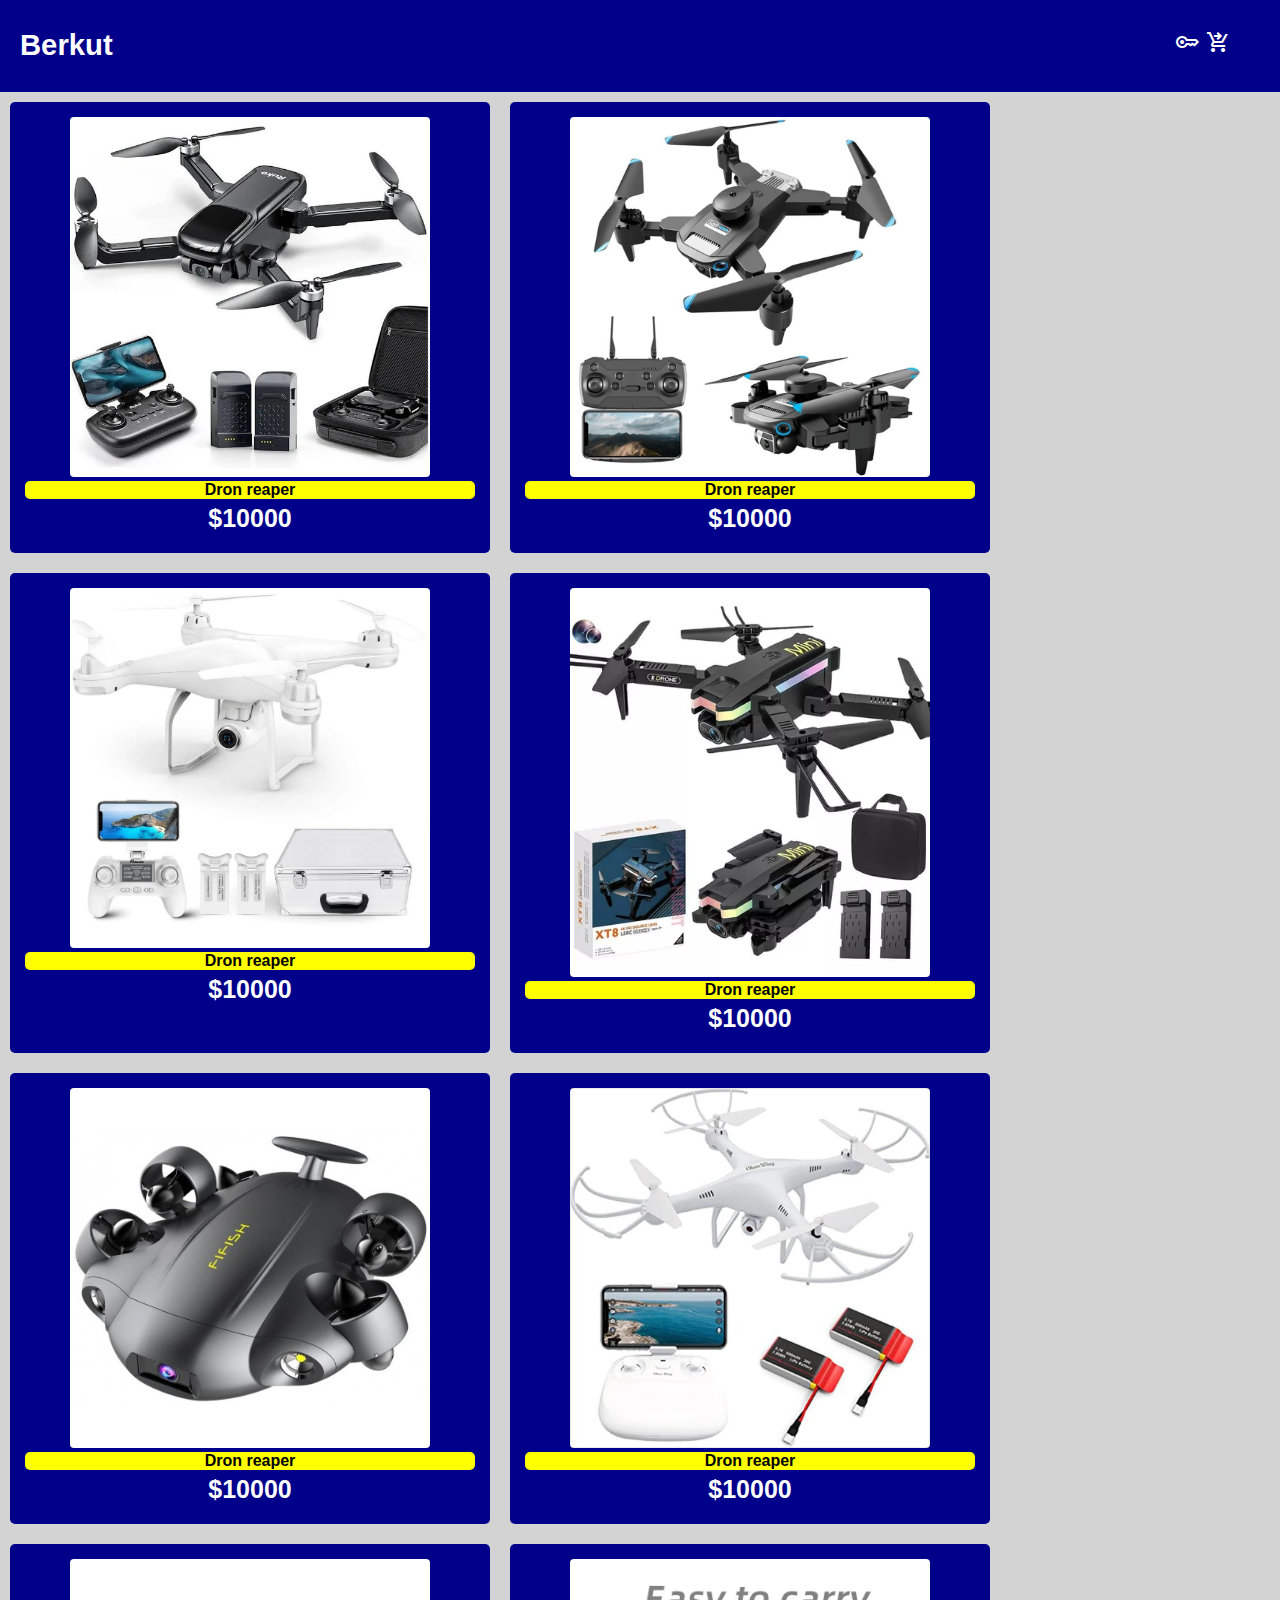
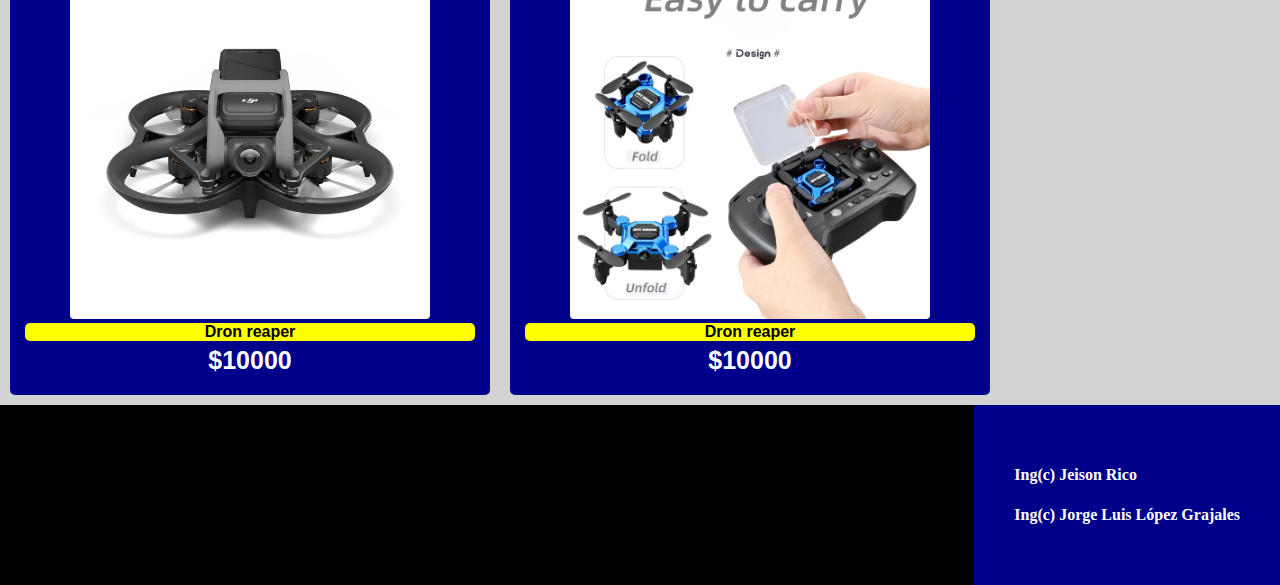
<file: index.html>
<!DOCTYPE html>
<html lang="en">
<head>
    <meta charset="UTF-8">
    <meta name="viewport" content="width=device-width, initial-scale=1.0">
    <title>Document</title>
    <link href="style.css" rel="stylesheet">
    <link rel="stylesheet" href="https://fonts.googleapis.com/css2?family=Material+Symbols+Outlined:opsz,wght,FILL,GRAD@20..48,100..700,0..1,-50..200" />
    <link rel="stylesheet" href="https://fonts.googleapis.com/css2?family=Material+Symbols+Outlined:opsz,wght,FILL,GRAD@20..48,100..700,0..1,-50..200" />
</head>
<body>
    <header>
      <a href="index.html">
        <h3 class="NombreEmpresa">Berkut</h3>
      </a> 
      <div class="botones">
        <a href="login.html">
          <span class="material-symbols-outlined">
            key
          </span>
        </a>
        <a href="#">
          <span class="material-symbols-outlined">
            shopping_cart_checkout
          </span>
        </a>
        
      </div>
    </header>
<nav>    
  <div class="tienda">
    <div class="producto">
      <a href="PaginaProducto1.html">
        <img src="RukoU11Pro.jpg" alt="z">
        <div class="nombre">Dron reaper</div>
        <div class="precio">$10000</div>
      </a>
    </div>

    <div class="producto">
      <a href="PaginaProducto2.html">
        <img src="/18589008-1200-auto.webp" alt="z">
        <div class="nombre">Dron reaper</div>
        <div class="precio">$10000</div>
      </a> 
    </div>
    <div class="producto">
      <a href="PaginaProducto3.html">
        <img src="/985334-1200-auto.jfif" alt="z">
        <div class="nombre">Dron reaper</div>
        <div class="precio">$10000</div>
      </a>
    </div>  
    <div class="producto">
      <a href="PaginaProducto4.html">
        <img src="/D_NQ_NP_822355-CBT54284886173_032023-O.webp" alt="z">
        <div class="nombre">Dron reaper</div>
        <div class="precio">$10000</div>
      </a>
    </div>
    
  
    <div class="producto">
      <a href="PaginaProducto5.html">
        <img src="/fifish-v6-expert-ep300-m100-carrete-electrónico-de-300-m-opss.jpg" alt="z">
        <div class="nombre">Dron reaper</div>
        <div class="precio">$10000</div>
      </a>
    </div>
    <div class="producto">
      <a href="PaginaProducto6.html">
        <img src="/14050152-1200-auto.webp" alt="z">
        <div class="nombre">Dron reaper</div>
        <div class="precio">$10000</div>
      </a>
    </div>
    <div class="producto">
      <a href="PaginaProducto7.html">
        <img src="/dji-avata-no-rc-1.png" alt="z">
        <div class="nombre">Dron reaper</div>
        <div class="precio">$10000</div>
      </a>
    </div>
    <div class="producto">
      <a href="PaginaProducto8.html">
        <img src="/Mini-Dron-4k-Profesional-plegable-cuadric-ptero-de-almacenamiento-con-c-mara-peque-a-UAV-fotograf.jpg_Q90.jpg_.webp" alt="z">
        <div class="nombre">Dron reaper</div>
        <div class="precio">$10000</div>
      </a>
    </div>
  </div>
</nav>
<footer>
  <h4>Ing(c) Jeison Rico</h4>
  <h4>Ing(c) Jorge Luis López Grajales</h4>
  </footer>
</body>
</html>
</file>
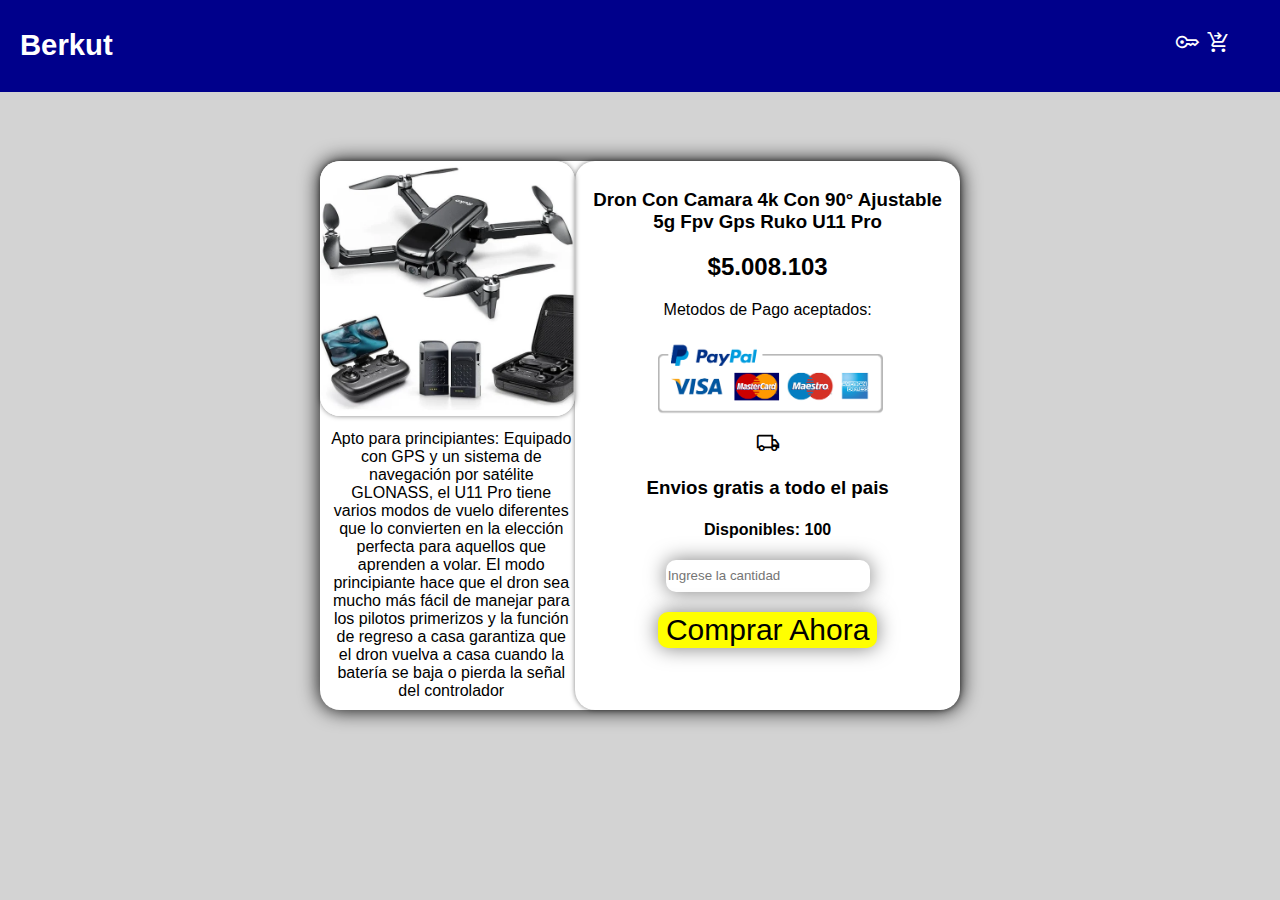
<file: PaginaProducto1.html>
<!DOCTYPE html>
<html lang="en">
<head>
  <meta charset="UTF-8">
  <meta name="viewport" content="width=device-width, initial-scale=1.0">
  <title>Document</title>
  <link rel="stylesheet" href="producto.css">
  <link rel="stylesheet" href="https://fonts.googleapis.com/css2?family=Material+Symbols+Outlined:opsz,wght,FILL,GRAD@20..48,100..700,0..1,-50..200" />
</head>
<body>
  <nav>
    <header>
      <a href="index.html">
        <h3 class="NombreEmpresa">Berkut</h3>
      </a> 
      <div class="botones">
        <a href="login.html">
          <span class="material-symbols-outlined">
            key
          </span>
        </a>
        <a href="#">
          <span class="material-symbols-outlined">
            shopping_cart_checkout
          </span>
        </a>
        
      </div>
    </header>

    <div class="mobile">
      <div class="informacionCompra">
          <div class="nombre">
            <h3>Dron Con Camara 4k Con 90° Ajustable 5g Fpv Gps Ruko U11 Pro</h3>
          </div>
          <div class="precio">
            <h2>$5.008.103</h2>
          </div>
          <div class="metodosPago">
            <p>Metodos de Pago aceptados:</p>
            <img src="Metodos-de-pago-incredible-peru-travel.png">
          </div>
          <div class="envio">
            <span class="material-symbols-outlined">local_shipping</span>
            <h3>Envios gratis a todo el pais</h3>
          </div>
          <div class="cantidad">
            <h4>Disponibles: 100</h4>
            <input type="text" placeholder="Ingrese la cantidad" required>
          </div>
          <div class="comprar">
            <button>Comprar Ahora</button>
          </div>
      </div>
      <div class="descripcionProducto">
        <h3>Descripción</h3>
        <p>Apto para principiantes: Equipado con GPS y un sistema de navegación por satélite GLONASS, el U11 Pro tiene varios modos de vuelo diferentes que lo convierten en la elección perfecta para aquellos que aprenden a volar. El modo principiante hace que el dron sea mucho más fácil de manejar para los pilotos primerizos y la función de regreso a casa garantiza que el dron vuelva a casa cuando la batería se baja o pierda la señal del controlador</p>
      </div>
    </div>

    <div class="escritorio">
      <div class="producto">
        <div class="descripcion">
          <div class="imagen">
              <img src="RukoU11Pro.jpg" alt="Dron">
          </div>
          <div class="descripcionProducto">
            Apto para principiantes: Equipado con GPS y un sistema de navegación por satélite GLONASS, el U11 Pro tiene varios modos de vuelo diferentes que lo convierten en la elección perfecta para aquellos que aprenden a volar. El modo principiante hace que el dron sea mucho más fácil de manejar para los pilotos primerizos y la función de regreso a casa garantiza que el dron vuelva a casa cuando la batería se baja o pierda la señal del controlador
          </div>
      </div>
      <div class="informacionCompra">
          <div class="nombre">
            <h3>Dron Con Camara 4k Con 90° Ajustable 5g Fpv Gps Ruko U11 Pro</h3>
          </div>
          <div class="precio">
            <h2>$5.008.103</h2>
          </div>
          <div class="metodosPago">
            <p>Metodos de Pago aceptados:</p>
            <img src="Metodos-de-pago-incredible-peru-travel.png">
          </div>
          <div class="envio">
            <span class="material-symbols-outlined">local_shipping</span>
            <h3>Envios gratis a todo el pais</h3>
          </div>
          <div class="cantidad">
            <h4>Disponibles: 100</h4>
            <input type="text" placeholder="Ingrese la cantidad" required>
          </div>
          <div class="comprar">
            <button>Comprar Ahora</button>
          </div>
        </div>
      </div>
    </div>
  </nav>
</body>
</html>
</file>
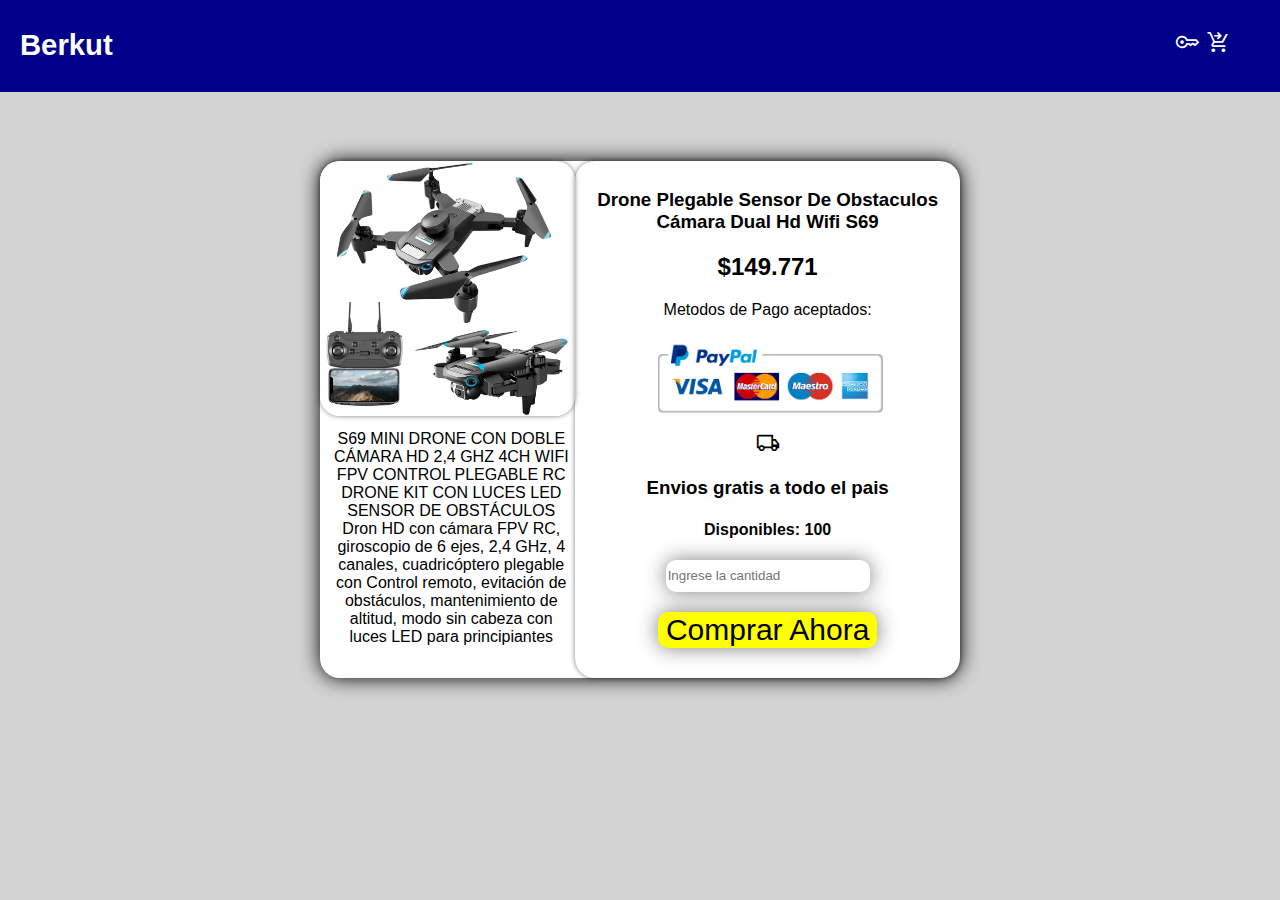
<file: PaginaProducto2.html>
<!DOCTYPE html>
<html lang="en">
<head>
  <meta charset="UTF-8">
  <meta name="viewport" content="width=device-width, initial-scale=1.0">
  <title>Document</title>
  <link rel="stylesheet" href="producto.css">
  <link rel="stylesheet" href="https://fonts.googleapis.com/css2?family=Material+Symbols+Outlined:opsz,wght,FILL,GRAD@20..48,100..700,0..1,-50..200" />
</head>
<body>
  <nav>
    <header>
      <a href="index.html">
        <h3 class="NombreEmpresa">Berkut</h3>
      </a> 
      <div class="botones">
        <a href="login.html">
          <span class="material-symbols-outlined">
            key
          </span>
        </a>
        <a href="#">
          <span class="material-symbols-outlined">
            shopping_cart_checkout
          </span>
        </a>
        
      </div>
    </header>

    <div class="mobile">
      <div class="informacionCompra">
          <div class="nombre">
            <h3>Drone Plegable Sensor De Obstaculos Cámara Dual Hd Wifi S69</h3>
          </div>
          <div class="precio">
            <h2>$149.771</h2>
          </div>
          <div class="metodosPago">
            <p>Metodos de Pago aceptados:</p>
            <img src="Metodos-de-pago-incredible-peru-travel.png">
          </div>
          <div class="envio">
            <span class="material-symbols-outlined">local_shipping</span>
            <h3>Envios gratis a todo el pais</h3>
          </div>
          <div class="cantidad">
            <h4>Disponibles: 100</h4>
            <input type="text" placeholder="Ingrese la cantidad" required>
          </div>
          <div class="comprar">
            <button>Comprar Ahora</button>
          </div>
      </div>
      <div class="descripcionProducto">
        <h3>Descripción</h3>
        <p>S69 MINI DRONE CON DOBLE CÁMARA HD 2,4 GHZ 4CH WIFI FPV CONTROL PLEGABLE RC DRONE KIT CON LUCES LED SENSOR DE OBSTÁCULOS

            Dron HD con cámara FPV RC, giroscopio de 6 ejes, 2,4 GHz, 4 canales, cuadricóptero plegable con Control remoto, evitación de obstáculos, mantenimiento de altitud, modo sin cabeza con luces LED para principiantes</p>
      </div>
    </div>

    <div class="escritorio">
      <div class="producto">
        <div class="descripcion">
          <div class="imagen">
              <img src="/18589008-1200-auto.webp" alt="Dron">
          </div>
          <div class="descripcionProducto">
            S69 MINI DRONE CON DOBLE CÁMARA HD 2,4 GHZ 4CH WIFI FPV CONTROL PLEGABLE RC DRONE KIT CON LUCES LED SENSOR DE OBSTÁCULOS

            Dron HD con cámara FPV RC, giroscopio de 6 ejes, 2,4 GHz, 4 canales, cuadricóptero plegable con Control remoto, evitación de obstáculos, mantenimiento de altitud, modo sin cabeza con luces LED para principiantes
          </div>
      </div>
      <div class="informacionCompra">
          <div class="nombre">
            <h3>Drone Plegable Sensor De Obstaculos Cámara Dual Hd Wifi S69</h3>
          </div>
          <div class="precio">
            <h2>$149.771</h2>
          </div>
          <div class="metodosPago">
            <p>Metodos de Pago aceptados:</p>
            <img src="Metodos-de-pago-incredible-peru-travel.png">
          </div>
          <div class="envio">
            <span class="material-symbols-outlined">local_shipping</span>
            <h3>Envios gratis a todo el pais</h3>
          </div>
          <div class="cantidad">
            <h4>Disponibles: 100</h4>
            <input type="text" placeholder="Ingrese la cantidad" required>
          </div>
          <div class="comprar">
            <button>Comprar Ahora</button>
          </div>
        </div>
      </div>
    </div>
  </nav>
</body>
</html>
</file>
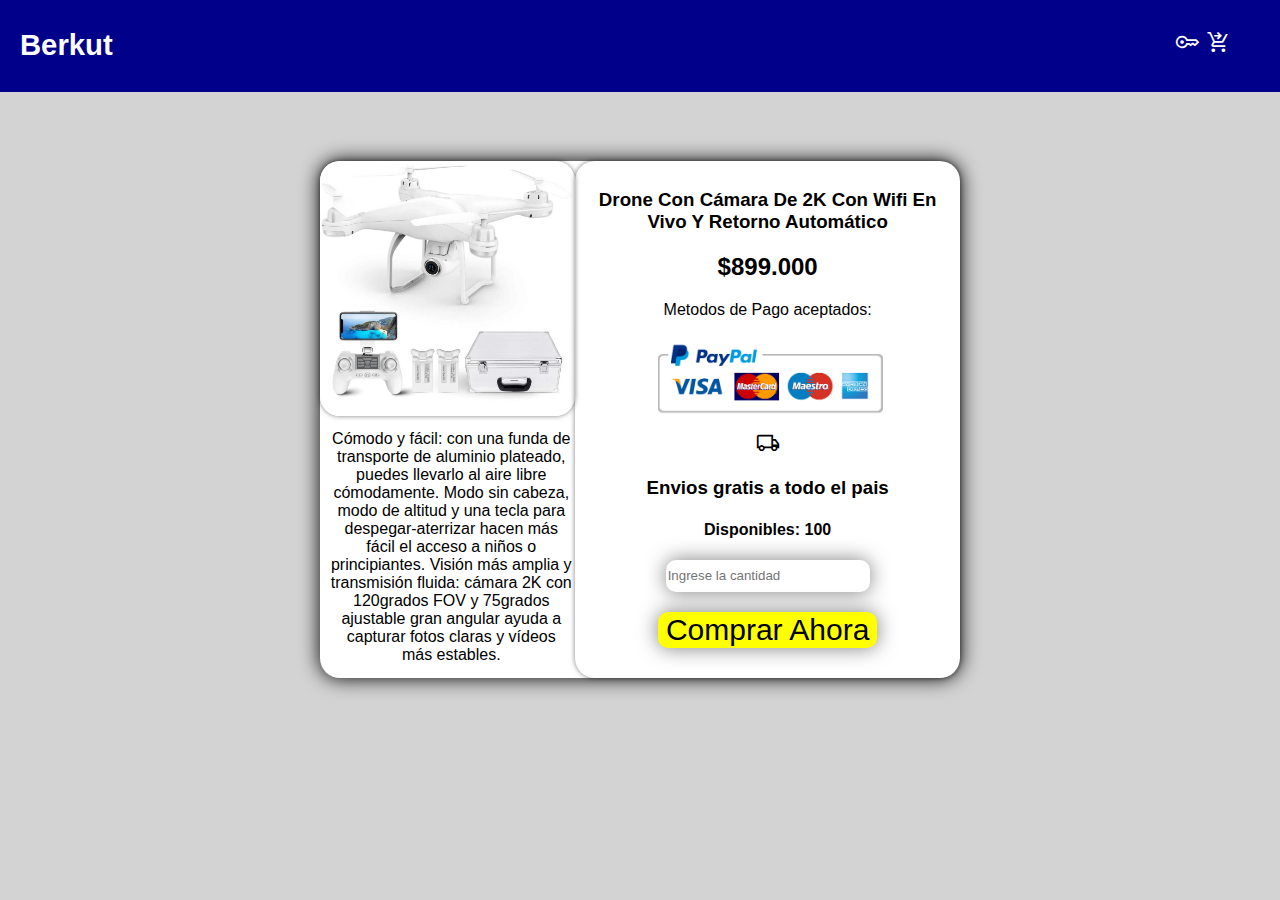
<file: PaginaProducto3.html>
<!DOCTYPE html>
<html lang="en">
<head>
  <meta charset="UTF-8">
  <meta name="viewport" content="width=device-width, initial-scale=1.0">
  <title>Document</title>
  <link rel="stylesheet" href="producto.css">
  <link rel="stylesheet" href="https://fonts.googleapis.com/css2?family=Material+Symbols+Outlined:opsz,wght,FILL,GRAD@20..48,100..700,0..1,-50..200" />
</head>
<body>
  <nav>
    <header>
      <a href="index.html">
        <h3 class="NombreEmpresa">Berkut</h3>
      </a> 
      <div class="botones">
        <a href="login.html">
          <span class="material-symbols-outlined">
            key
          </span>
        </a>
        <a href="#">
          <span class="material-symbols-outlined">
            shopping_cart_checkout
          </span>
        </a>
        
      </div>
    </header>

    <div class="mobile">
      <div class="informacionCompra">
          <div class="nombre">
            <h3>Drone Con Cámara De 2K Con Wifi En Vivo Y Retorno Automático</h3>
          </div>
          <div class="precio">
            <h2>$899.000</h2>
          </div>
          <div class="metodosPago">
            <p>Metodos de Pago aceptados:</p>
            <img src="Metodos-de-pago-incredible-peru-travel.png">
          </div>
          <div class="envio">
            <span class="material-symbols-outlined">local_shipping</span>
            <h3>Envios gratis a todo el pais</h3>
          </div>
          <div class="cantidad">
            <h4>Disponibles: 100</h4>
            <input type="text" placeholder="Ingrese la cantidad" required>
          </div>
          <div class="comprar">
            <button>Comprar Ahora</button>
          </div>
      </div>
      <div class="descripcionProducto">
        <h3>Descripción</h3>
        <p>Cómodo y fácil: con una funda de transporte de aluminio plateado, puedes llevarlo al aire libre cómodamente. Modo sin cabeza, modo de altitud y una tecla para despegar-aterrizar hacen más fácil el acceso a niños o principiantes. Visión más amplia y transmisión fluida: cámara 2K con 120grados FOV y 75grados ajustable gran angular ayuda a capturar fotos claras y vídeos más estables.</p>
      </div>
    </div>

    <div class="escritorio">
      <div class="producto">
        <div class="descripcion">
          <div class="imagen">
              <img src="/985334-1200-auto.jfif" alt="Dron">
          </div>
          <div class="descripcionProducto">
            Cómodo y fácil: con una funda de transporte de aluminio plateado, puedes llevarlo al aire libre cómodamente. Modo sin cabeza, modo de altitud y una tecla para despegar-aterrizar hacen más fácil el acceso a niños o principiantes. Visión más amplia y transmisión fluida: cámara 2K con 120grados FOV y 75grados ajustable gran angular ayuda a capturar fotos claras y vídeos más estables.
          </div>
      </div>
      <div class="informacionCompra">
          <div class="nombre">
            <h3>Drone Con Cámara De 2K Con Wifi En Vivo Y Retorno Automático</h3>
          </div>
          <div class="precio">
            <h2>$899.000</h2>
          </div>
          <div class="metodosPago">
            <p>Metodos de Pago aceptados:</p>
            <img src="Metodos-de-pago-incredible-peru-travel.png">
          </div>
          <div class="envio">
            <span class="material-symbols-outlined">local_shipping</span>
            <h3>Envios gratis a todo el pais</h3>
          </div>
          <div class="cantidad">
            <h4>Disponibles: 100</h4>
            <input type="text" placeholder="Ingrese la cantidad" required>
          </div>
          <div class="comprar">
            <button>Comprar Ahora</button>
          </div>
        </div>
      </div>
    </div>
  </nav>
</body>
</html>
</file>
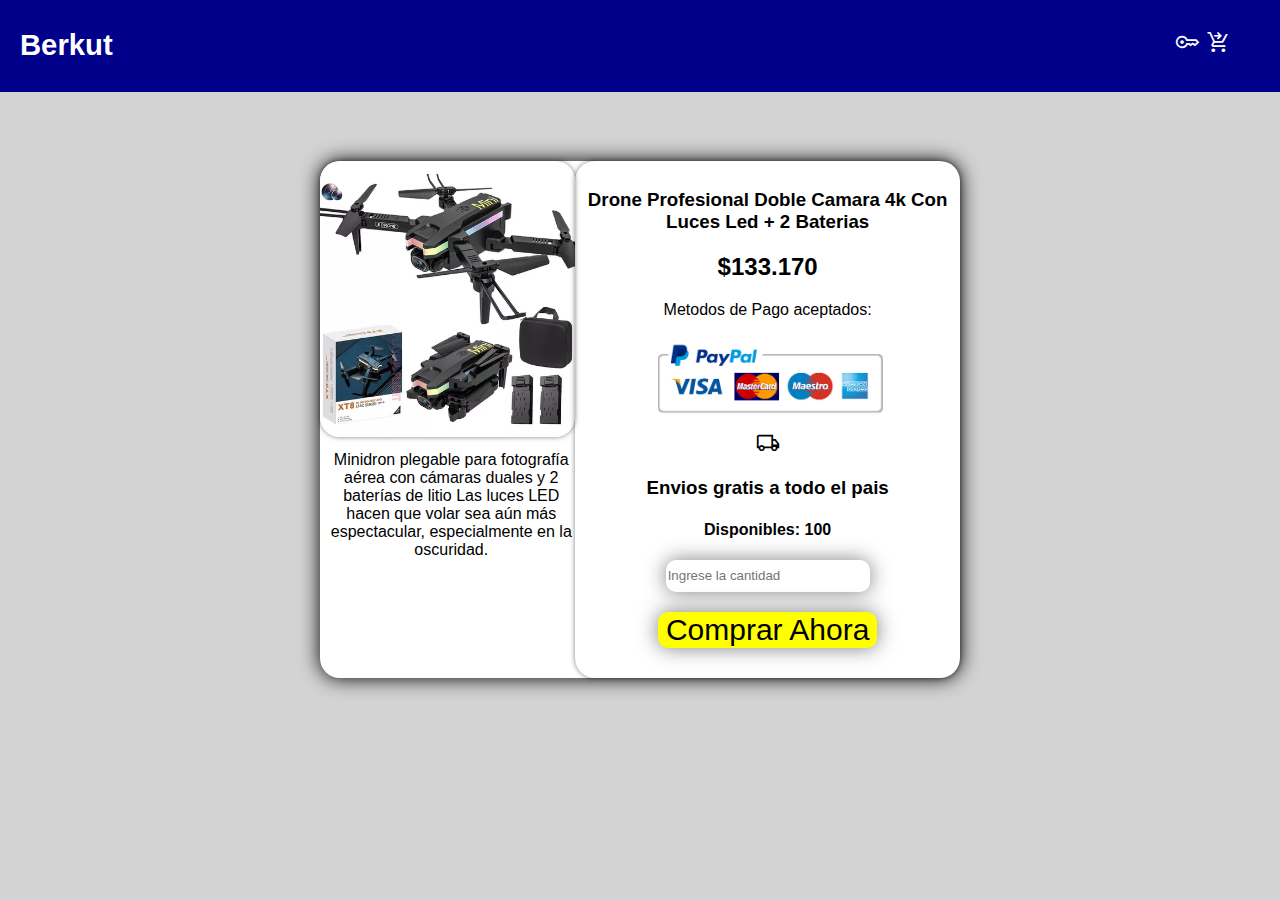
<file: PaginaProducto4.html>
<!DOCTYPE html>
<html lang="en">
<head>
  <meta charset="UTF-8">
  <meta name="viewport" content="width=device-width, initial-scale=1.0">
  <title>Document</title>
  <link rel="stylesheet" href="producto.css">
  <link rel="stylesheet" href="https://fonts.googleapis.com/css2?family=Material+Symbols+Outlined:opsz,wght,FILL,GRAD@20..48,100..700,0..1,-50..200" />
</head>
<body>
  <nav>
    <header>
      <a href="index.html">
        <h3 class="NombreEmpresa">Berkut</h3>
      </a> 
      <div class="botones">
        <a href="login.html">
          <span class="material-symbols-outlined">
            key
          </span>
        </a>
        <a href="#">
          <span class="material-symbols-outlined">
            shopping_cart_checkout
          </span>
        </a>
        
      </div>
    </header>

    <div class="mobile">
      <div class="informacionCompra">
          <div class="nombre">
            <h3>Drone Profesional Doble Camara 4k Con Luces Led + 2 Baterias</h3>
          </div>
          <div class="precio">
            <h2>$133.170</h2>
          </div>
          <div class="metodosPago">
            <p>Metodos de Pago aceptados:</p>
            <img src="Metodos-de-pago-incredible-peru-travel.png">
          </div>
          <div class="envio">
            <span class="material-symbols-outlined">local_shipping</span>
            <h3>Envios gratis a todo el pais</h3>
          </div>
          <div class="cantidad">
            <h4>Disponibles: 100</h4>
            <input type="text" placeholder="Ingrese la cantidad" required>
          </div>
          <div class="comprar">
            <button>Comprar Ahora</button>
          </div>
      </div>
      <div class="descripcionProducto">
        <h3>Descripción</h3>
        <p>Minidron plegable para fotografía aérea con cámaras duales y 2 baterías de litio
            Las luces LED hacen que volar sea aún más espectacular, especialmente en la oscuridad.</p>
      </div>
    </div>

    <div class="escritorio">
      <div class="producto">
        <div class="descripcion">
          <div class="imagen">
              <img src="/D_NQ_NP_822355-CBT54284886173_032023-O.webp" alt="Dron">
          </div>
          <div class="descripcionProducto">
            Minidron plegable para fotografía aérea con cámaras duales y 2 baterías de litio
            Las luces LED hacen que volar sea aún más espectacular, especialmente en la oscuridad.
          </div>
      </div>
      <div class="informacionCompra">
          <div class="nombre">
            <h3>Drone Profesional Doble Camara 4k Con Luces Led + 2 Baterias</h3>
          </div>
          <div class="precio">
            <h2>$133.170</h2>
          </div>
          <div class="metodosPago">
            <p>Metodos de Pago aceptados:</p>
            <img src="Metodos-de-pago-incredible-peru-travel.png">
          </div>
          <div class="envio">
            <span class="material-symbols-outlined">local_shipping</span>
            <h3>Envios gratis a todo el pais</h3>
          </div>
          <div class="cantidad">
            <h4>Disponibles: 100</h4>
            <input type="text" placeholder="Ingrese la cantidad" required>
          </div>
          <div class="comprar">
            <button>Comprar Ahora</button>
          </div>
        </div>
      </div>
    </div>
  </nav>
</body>
</html>
</file>
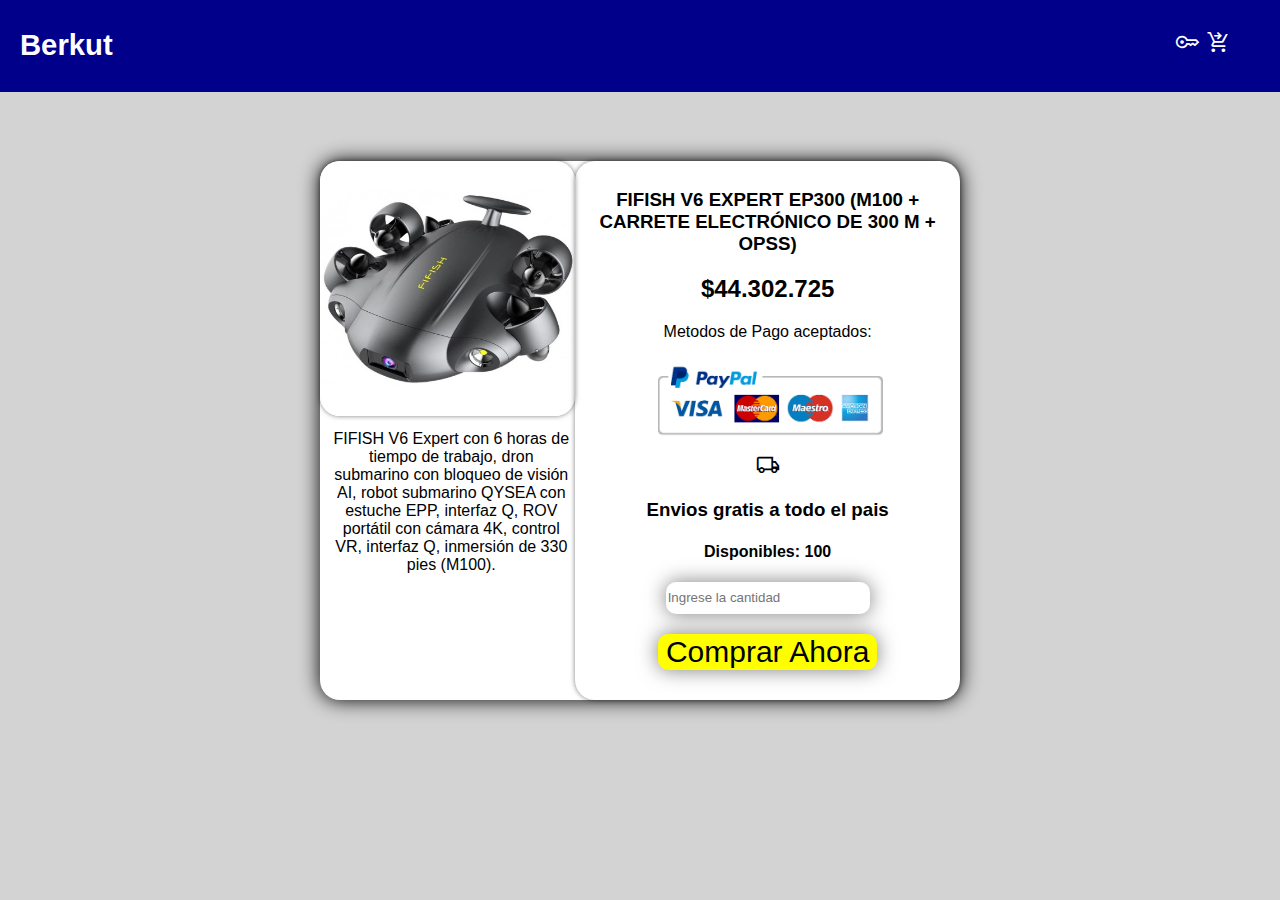
<file: PaginaProducto5.html>
<!DOCTYPE html>
<html lang="en">
<head>
  <meta charset="UTF-8">
  <meta name="viewport" content="width=device-width, initial-scale=1.0">
  <title>Document</title>
  <link rel="stylesheet" href="producto.css">
  <link rel="stylesheet" href="https://fonts.googleapis.com/css2?family=Material+Symbols+Outlined:opsz,wght,FILL,GRAD@20..48,100..700,0..1,-50..200" />
</head>
<body>
  <nav>
    <header>
      <a href="index.html">
        <h3 class="NombreEmpresa">Berkut</h3>
      </a> 
      <div class="botones">
        <a href="login.html">
          <span class="material-symbols-outlined">
            key
          </span>
        </a>
        <a href="#">
          <span class="material-symbols-outlined">
            shopping_cart_checkout
          </span>
        </a>
        
      </div>
    </header>

    <div class="mobile">
      <div class="informacionCompra">
          <div class="nombre">
            <h3>FIFISH V6 EXPERT EP300 (M100 + CARRETE ELECTRÓNICO DE 300 M + OPSS)</h3>
          </div>
          <div class="precio">
            <h2>$44.302.725</h2>
          </div>
          <div class="metodosPago">
            <p>Metodos de Pago aceptados:</p>
            <img src="Metodos-de-pago-incredible-peru-travel.png">
          </div>
          <div class="envio">
            <span class="material-symbols-outlined">local_shipping</span>
            <h3>Envios gratis a todo el pais</h3>
          </div>
          <div class="cantidad">
            <h4>Disponibles: 100</h4>
            <input type="text" placeholder="Ingrese la cantidad" required>
          </div>
          <div class="comprar">
            <button>Comprar Ahora</button>
          </div>
      </div>
      <div class="descripcionProducto">
        <h3>Descripción</h3>
        <p>FIFISH V6 Expert con 6 horas de tiempo de trabajo, dron submarino con bloqueo de visión AI, robot submarino QYSEA con estuche EPP, interfaz Q, ROV portátil con cámara 4K, control VR, interfaz Q, inmersión de 330 pies (M100).</p>
      </div>
    </div>

    <div class="escritorio">
      <div class="producto">
        <div class="descripcion">
          <div class="imagen">
              <img src="/fifish-v6-expert-ep300-m100-carrete-electrónico-de-300-m-opss.jpg" alt="Dron">
          </div>
          <div class="descripcionProducto">
            FIFISH V6 Expert con 6 horas de tiempo de trabajo, dron submarino con bloqueo de visión AI, robot submarino QYSEA con estuche EPP, interfaz Q, ROV portátil con cámara 4K, control VR, interfaz Q, inmersión de 330 pies (M100).
          </div>
      </div>
      <div class="informacionCompra">
          <div class="nombre">
            <h3>FIFISH V6 EXPERT EP300 (M100 + CARRETE ELECTRÓNICO DE 300 M + OPSS)</h3>
          </div>
          <div class="precio">
            <h2>$44.302.725</h2>
          </div>
          <div class="metodosPago">
            <p>Metodos de Pago aceptados:</p>
            <img src="Metodos-de-pago-incredible-peru-travel.png">
          </div>
          <div class="envio">
            <span class="material-symbols-outlined">local_shipping</span>
            <h3>Envios gratis a todo el pais</h3>
          </div>
          <div class="cantidad">
            <h4>Disponibles: 100</h4>
            <input type="text" placeholder="Ingrese la cantidad" required>
          </div>
          <div class="comprar">
            <button>Comprar Ahora</button>
          </div>
        </div>
      </div>
    </div>
  </nav>
</body>
</html>
</file>
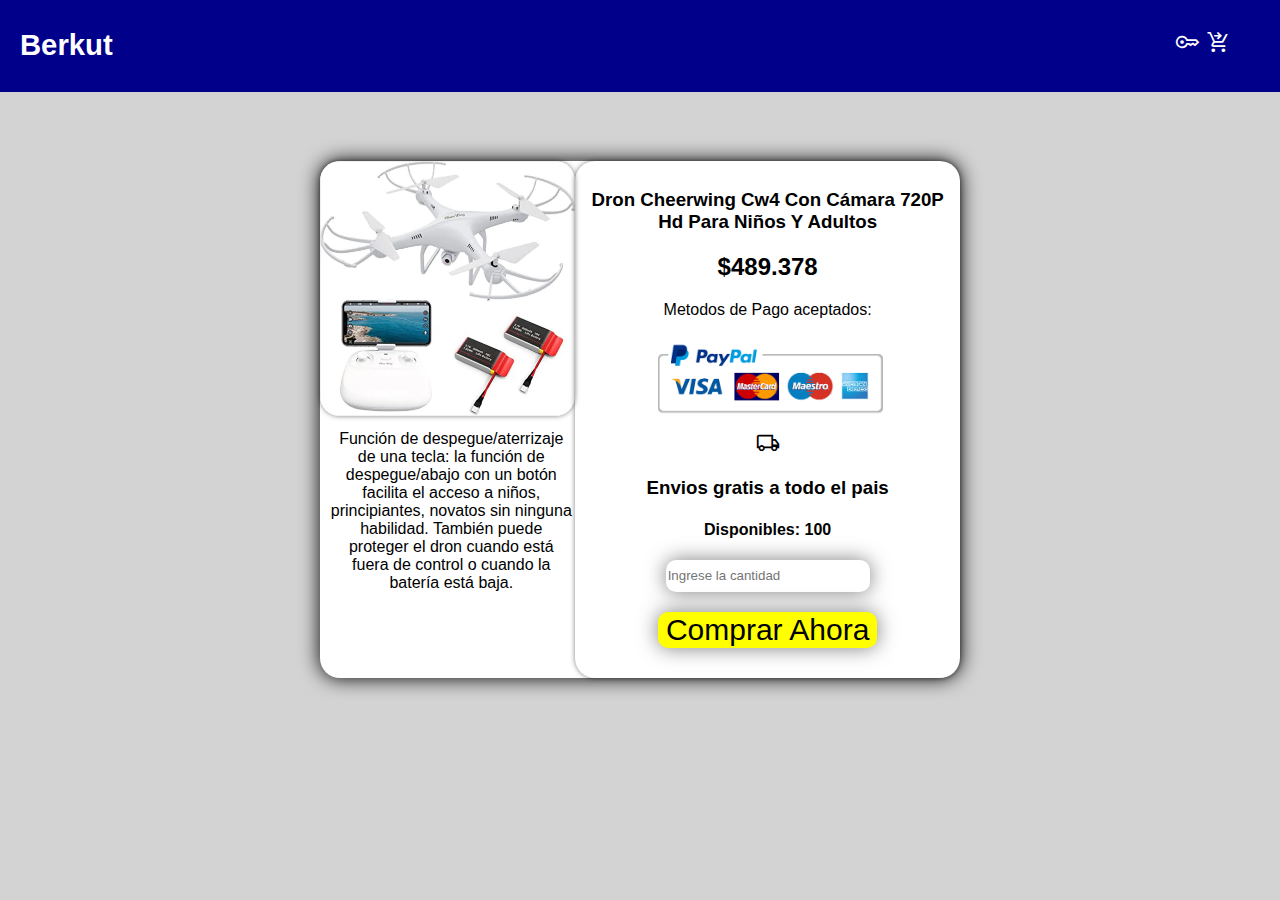
<file: PaginaProducto6.html>
<!DOCTYPE html>
<html lang="en">
<head>
  <meta charset="UTF-8">
  <meta name="viewport" content="width=device-width, initial-scale=1.0">
  <title>Document</title>
  <link rel="stylesheet" href="producto.css">
  <link rel="stylesheet" href="https://fonts.googleapis.com/css2?family=Material+Symbols+Outlined:opsz,wght,FILL,GRAD@20..48,100..700,0..1,-50..200" />
</head>
<body>
  <nav>
    <header>
      <a href="index.html">
        <h3 class="NombreEmpresa">Berkut</h3>
      </a> 
      <div class="botones">
        <a href="login.html">
          <span class="material-symbols-outlined">
            key
          </span>
        </a>
        <a href="#">
          <span class="material-symbols-outlined">
            shopping_cart_checkout
          </span>
        </a>
        
      </div>
    </header>

    <div class="mobile">
      <div class="informacionCompra">
          <div class="nombre">
            <h3>Dron Cheerwing Cw4 Con Cámara 720P Hd Para Niños Y Adultos</h3>
          </div>
          <div class="precio">
            <h2>$489.378</h2>
          </div>
          <div class="metodosPago">
            <p>Metodos de Pago aceptados:</p>
            <img src="Metodos-de-pago-incredible-peru-travel.png">
          </div>
          <div class="envio">
            <span class="material-symbols-outlined">local_shipping</span>
            <h3>Envios gratis a todo el pais</h3>
          </div>
          <div class="cantidad">
            <h4>Disponibles: 100</h4>
            <input type="text" placeholder="Ingrese la cantidad" required>
          </div>
          <div class="comprar">
            <button>Comprar Ahora</button>
          </div>
      </div>
      <div class="descripcionProducto">
        <h3>Descripción</h3>
        <p>Función de despegue/aterrizaje de una tecla: la función de despegue/abajo con un botón facilita el acceso a niños, principiantes, novatos sin ninguna habilidad. También puede proteger el dron cuando está fuera de control o cuando la batería está baja.</p>
      </div>
    </div>

    <div class="escritorio">
      <div class="producto">
        <div class="descripcion">
          <div class="imagen">
              <img src="/14050152-1200-auto.webp" alt="Dron">
          </div>
          <div class="descripcionProducto">
            Función de despegue/aterrizaje de una tecla: la función de despegue/abajo con un botón facilita el acceso a niños, principiantes, novatos sin ninguna habilidad. También puede proteger el dron cuando está fuera de control o cuando la batería está baja.
          </div>
      </div>
      <div class="informacionCompra">
          <div class="nombre">
            <h3>Dron Cheerwing Cw4 Con Cámara 720P Hd Para Niños Y Adultos</h3>
          </div>
          <div class="precio">
            <h2>$489.378</h2>
          </div>
          <div class="metodosPago">
            <p>Metodos de Pago aceptados:</p>
            <img src="Metodos-de-pago-incredible-peru-travel.png">
          </div>
          <div class="envio">
            <span class="material-symbols-outlined">local_shipping</span>
            <h3>Envios gratis a todo el pais</h3>
          </div>
          <div class="cantidad">
            <h4>Disponibles: 100</h4>
            <input type="text" placeholder="Ingrese la cantidad" required>
          </div>
          <div class="comprar">
            <button>Comprar Ahora</button>
          </div>
        </div>
      </div>
    </div>
  </nav>
</body>
</html>
</file>
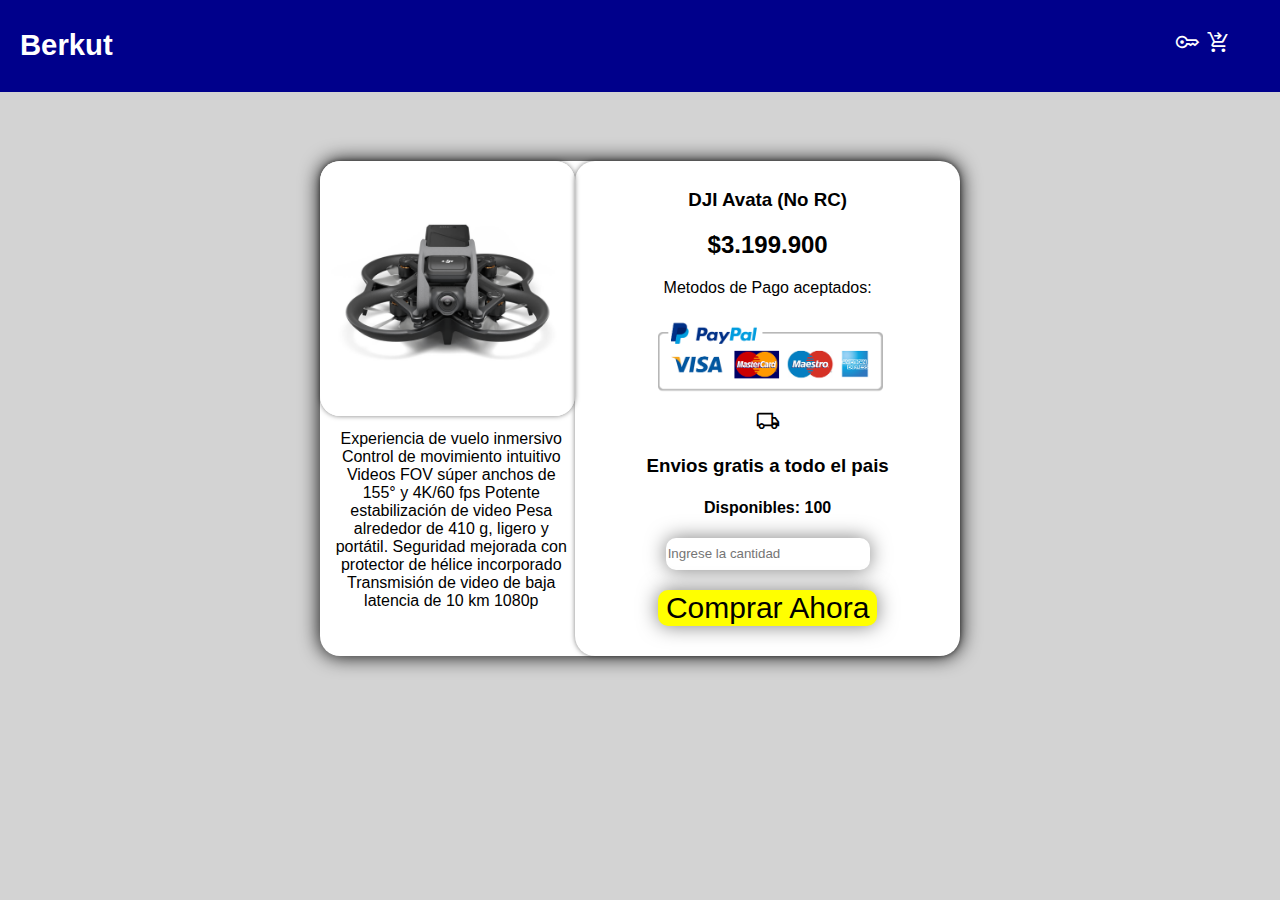
<file: PaginaProducto7.html>
<!DOCTYPE html>
<html lang="en">
<head>
  <meta charset="UTF-8">
  <meta name="viewport" content="width=device-width, initial-scale=1.0">
  <title>Document</title>
  <link rel="stylesheet" href="producto.css">
  <link rel="stylesheet" href="https://fonts.googleapis.com/css2?family=Material+Symbols+Outlined:opsz,wght,FILL,GRAD@20..48,100..700,0..1,-50..200" />
</head>
<body>
  <nav>
    <header>
      <a href="index.html">
        <h3 class="NombreEmpresa">Berkut</h3>
      </a> 
      <div class="botones">
        <a href="login.html">
          <span class="material-symbols-outlined">
            key
          </span>
        </a>
        <a href="#">
          <span class="material-symbols-outlined">
            shopping_cart_checkout
          </span>
        </a>
        
      </div>
    </header>

    <div class="mobile">
      <div class="informacionCompra">
          <div class="nombre">
            <h3>DJI Avata (No RC)</h3>
          </div>
          <div class="precio">
            <h2>$3.199.900</h2>
          </div>
          <div class="metodosPago">
            <p>Metodos de Pago aceptados:</p>
            <img src="Metodos-de-pago-incredible-peru-travel.png">
          </div>
          <div class="envio">
            <span class="material-symbols-outlined">local_shipping</span>
            <h3>Envios gratis a todo el pais</h3>
          </div>
          <div class="cantidad">
            <h4>Disponibles: 100</h4>
            <input type="text" placeholder="Ingrese la cantidad" required>
          </div>
          <div class="comprar">
            <button>Comprar Ahora</button>
          </div>
      </div>
      <div class="descripcionProducto">
        <h3>Descripción</h3>
        <p>Experiencia de vuelo inmersivo
            Control de movimiento intuitivo
            Videos FOV súper anchos de 155° y 4K/60 fps
            Potente estabilización de video
            Pesa alrededor de 410 g, ligero y portátil.
            Seguridad mejorada con protector de hélice incorporado
            Transmisión de video de baja latencia de 10 km 1080p</p>
      </div>
    </div>

    <div class="escritorio">
      <div class="producto">
        <div class="descripcion">
          <div class="imagen">
              <img src="/dji-avata-no-rc-1.png" alt="Dron">
          </div>
          <div class="descripcionProducto">
            Experiencia de vuelo inmersivo
            Control de movimiento intuitivo
            Videos FOV súper anchos de 155° y 4K/60 fps
            Potente estabilización de video
            Pesa alrededor de 410 g, ligero y portátil.
            Seguridad mejorada con protector de hélice incorporado
            Transmisión de video de baja latencia de 10 km 1080p
          </div>
      </div>
      <div class="informacionCompra">
          <div class="nombre">
            <h3>DJI Avata (No RC)</h3>
          </div>
          <div class="precio">
            <h2>$3.199.900</h2>
          </div>
          <div class="metodosPago">
            <p>Metodos de Pago aceptados:</p>
            <img src="Metodos-de-pago-incredible-peru-travel.png">
          </div>
          <div class="envio">
            <span class="material-symbols-outlined">local_shipping</span>
            <h3>Envios gratis a todo el pais</h3>
          </div>
          <div class="cantidad">
            <h4>Disponibles: 100</h4>
            <input type="text" placeholder="Ingrese la cantidad" required>
          </div>
          <div class="comprar">
            <button>Comprar Ahora</button>
          </div>
        </div>
      </div>
    </div>
  </nav>
</body>
</html>
</file>
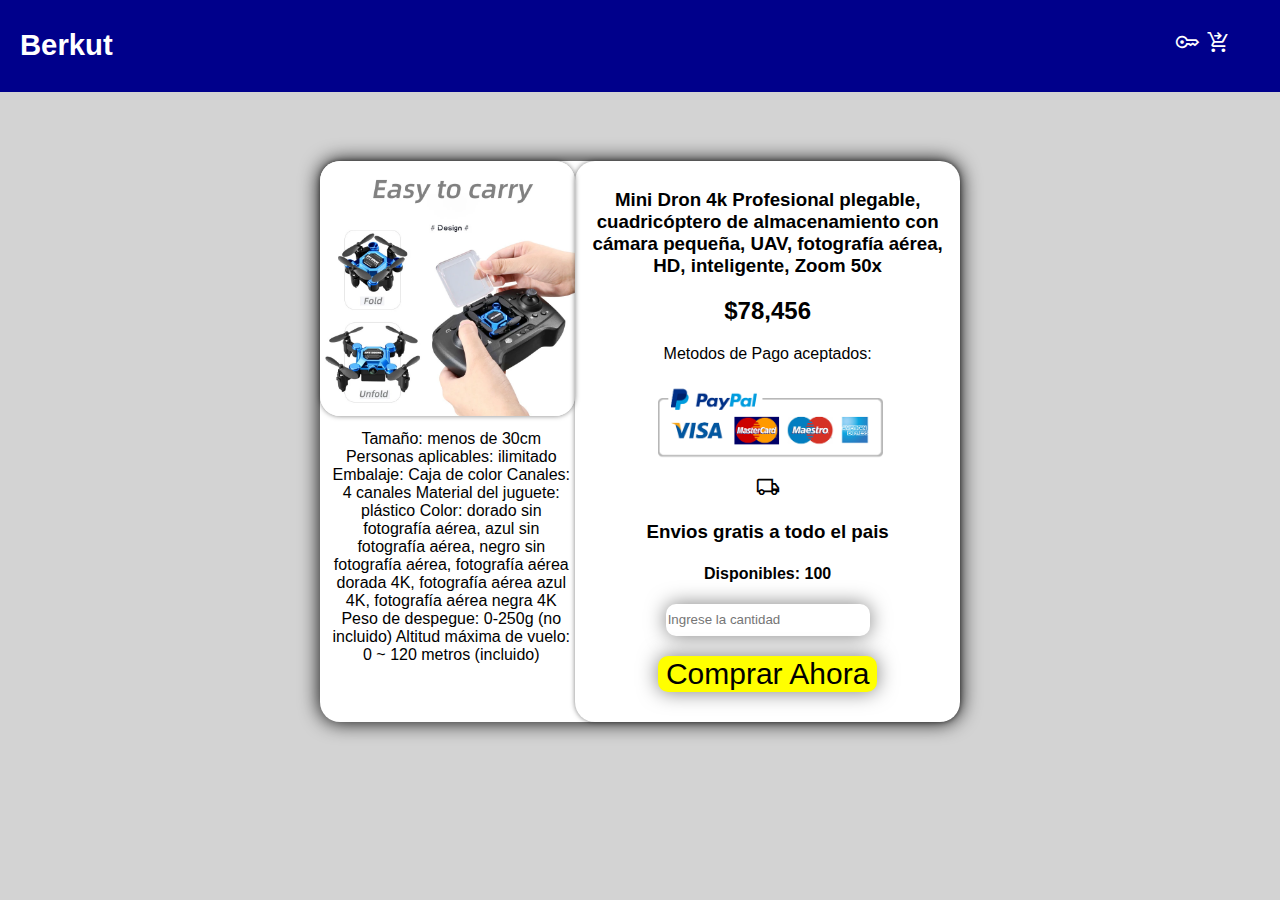
<file: PaginaProducto8.html>
<!DOCTYPE html>
<html lang="en">
<head>
  <meta charset="UTF-8">
  <meta name="viewport" content="width=device-width, initial-scale=1.0">
  <title>Document</title>
  <link rel="stylesheet" href="producto.css">
  <link rel="stylesheet" href="https://fonts.googleapis.com/css2?family=Material+Symbols+Outlined:opsz,wght,FILL,GRAD@20..48,100..700,0..1,-50..200" />
</head>
<body>
  <nav>
    <header>
      <a href="index.html">
        <h3 class="NombreEmpresa">Berkut</h3>
      </a> 
      <div class="botones">
        <a href="login.html">
          <span class="material-symbols-outlined">
            key
          </span>
        </a>
        <a href="#">
          <span class="material-symbols-outlined">
            shopping_cart_checkout
          </span>
        </a>
        
      </div>
    </header>

    <div class="mobile">
      <div class="informacionCompra">
          <div class="nombre">
            <h3>Mini Dron 4k Profesional plegable, cuadricóptero de almacenamiento con cámara pequeña, UAV, fotografía aérea, HD, inteligente, Zoom 50x</h3>
          </div>
          <div class="precio">
            <h2>$78,456</h2>
          </div>
          <div class="metodosPago">
            <p>Metodos de Pago aceptados:</p>
            <img src="Metodos-de-pago-incredible-peru-travel.png">
          </div>
          <div class="envio">
            <span class="material-symbols-outlined">local_shipping</span>
            <h3>Envios gratis a todo el pais</h3>
          </div>
          <div class="cantidad">
            <h4>Disponibles: 100</h4>
            <input type="text" placeholder="Ingrese la cantidad" required>
          </div>
          <div class="comprar">
            <button>Comprar Ahora</button>
          </div>
      </div>
      <div class="descripcionProducto">
        <h3>Descripción</h3>
        <p>Tamaño: menos de 30cm
            Personas aplicables: ilimitado
            Embalaje: Caja de color
            Canales: 4 canales
            Material del juguete: plástico
            Color: dorado sin fotografía aérea, azul sin fotografía aérea, negro sin fotografía aérea, fotografía aérea dorada 4K, fotografía aérea azul 4K, fotografía aérea negra 4K
            Peso de despegue: 0-250g (no incluido)
            Altitud máxima de vuelo: 0 ~ 120 metros (incluido)</p>
      </div>
    </div>

    <div class="escritorio">
      <div class="producto">
        <div class="descripcion">
          <div class="imagen">
              <img src="/Mini-Dron-4k-Profesional-plegable-cuadric-ptero-de-almacenamiento-con-c-mara-peque-a-UAV-fotograf.jpg_Q90.jpg_.webp" alt="Dron">
          </div>
          <div class="descripcionProducto">
            Tamaño: menos de 30cm
            Personas aplicables: ilimitado
            Embalaje: Caja de color
            Canales: 4 canales
            Material del juguete: plástico
            Color: dorado sin fotografía aérea, azul sin fotografía aérea, negro sin fotografía aérea, fotografía aérea dorada 4K, fotografía aérea azul 4K, fotografía aérea negra 4K
            Peso de despegue: 0-250g (no incluido)
            Altitud máxima de vuelo: 0 ~ 120 metros (incluido)
          </div>
      </div>
      <div class="informacionCompra">
          <div class="nombre">
            <h3>Mini Dron 4k Profesional plegable, cuadricóptero de almacenamiento con cámara pequeña, UAV, fotografía aérea, HD, inteligente, Zoom 50x</h3>
          </div>
          <div class="precio">
            <h2>$78,456</h2>
          </div>
          <div class="metodosPago">
            <p>Metodos de Pago aceptados:</p>
            <img src="Metodos-de-pago-incredible-peru-travel.png">
          </div>
          <div class="envio">
            <span class="material-symbols-outlined">local_shipping</span>
            <h3>Envios gratis a todo el pais</h3>
          </div>
          <div class="cantidad">
            <h4>Disponibles: 100</h4>
            <input type="text" placeholder="Ingrese la cantidad" required>
          </div>
          <div class="comprar">
            <button>Comprar Ahora</button>
          </div>
        </div>
      </div>
    </div>
  </nav>
</body>
</html>
</file>
<file: style.css>
body{
  margin:0;
  background-color: black;
}

footer{
  background-color: darkblue;
  color: white;
  justify-self: end;
  border-bottom: 100px;
  padding: 40px;
}

.tienda{

display: flex;
background-color: lightgrey;
flex-wrap: wrap;


}
header{
  padding: 0 20px;
  position: sticky;
  background-color: darkblue;
  color: white;
  justify-content: space-between;
  display: flex;
  font-family: Arial, Helvetica, sans-serif;
  font-size: 25px;
  top: 0;
}
header .h3{
  padding-left: 20px;
}

.botones{
  margin-top: 30px;
  margin-right: 30px;

}


.producto{
  background-color: darkblue;
  color: white;
  font-family: Arial, Helvetica, sans-serif;
  font-weight: bold;
  font-size: 20;
  margin: 10px;
  border-radius: 5px;
  width: 450px;
  padding: 15px;
  border-width: 5px;
  text-align: center;
  min-width: 300px;
}

 a{
  text-decoration: none;
  color: white;
}

a:hover{
color: aqua;
}

.producto  img{
  width: 80%;
  border: 5px;
  border-radius: 4px;
}

.producto .nombre{
  display:block;
  background-color: yellow;
  color: black;
  border: 6px;
  border-color: black;
  border-radius: 5px;
}

.producto .precio{
  margin: 5px;
  font-size: 25px;
}
</file>
<file: producto.css>
body{
    font-family: Arial, Helvetica, sans-serif;
    margin: 0;
    padding: 0;
    background-color: lightgray;
}

a{
    text-decoration: none;
    color: white;
}

.material-symbols-outlined {
    font-variation-settings:
    'FILL' 0,
    'wght' 500,
    'GRAD' 0,
    'opsz' 48
  }

.mobile{
    display: none;
}

.escritorio{
    display: flex;
}

.producto{
    display: flex;
    margin: 5% 25%;
    background-color: white;
    border-radius: 20px;
    box-shadow: 0 0 20px rgba(0,0,0,1);
}

.producto .descripcion{
    width: 70%;
}

.producto .descripcion img{
    width: 100%;
    box-shadow: 0 0 5px rgba(0,0,0,0.5);
    border-radius: 20px;
}


.producto .descripcion .descripcionProducto{
    width: 95%;
    padding: 10px;
    text-align: center;
    color: black;
}

.informacionCompra{
    width: 100%;
    color: black;
    text-align: center;
    padding: 10px;
    box-shadow: 0 0 5px rgba(0,0,0,0.5);
    border-radius: 20px;
}

.producto .informacionCompra .metodosPago img{
    width: 70%;
}

button{
    width: 60%;
    font-size: 30px;
    background-color: yellow;
    border-radius: 10px;
    border: none;
    box-shadow: 0 0 20px rgba(0,0,0,0.5);
    margin: 20px 20px
}

button:hover{
    background-color: rgb(170, 170, 0);
    cursor: pointer;
}

input{
    width: 200px;
    height: 30px;
    border-radius: 10px;
    border: none;
    box-shadow: 0 0 20px rgba(0,0,0,0.5);
}

header{
    position: sticky;
    background-color: darkblue;
    margin: 0 0 5px 0;
    color: white;
    justify-content: space-between;
    display: flex;
    top: 0;
}

@media screen and (max-width: 1200px) {
    nav .escritorio{
        display: none;
    }

    nav .mobile{
        display: block;
    } 

    nav .mobile .informacionCompra{
        width: 55%;
        background-color: white;
        margin: 5% 20%;
    }

    nav .mobile .informacionCompra .metodosPago img{
        width: 70%;
    }

    nav .mobile .descripcionProducto {
    width: 55%;
    padding: 10px;
    margin-left: 20%;
    text-align: justify;
    background-color: white;
    box-shadow: 0 0 5px rgba(0,0,0,0.5);
    border-radius: 20px;
    }
}

header{
    padding: 0 20px;
    position: sticky;
    background-color: darkblue;
    color: white;
    justify-content: space-between;
    display: flex;
    font-family: Arial, Helvetica, sans-serif;
    font-size: 25px;
    top: 0;
}
header a{
    text-decoration: none;
    color: white;
  }
  
header  a:hover{
  color: aqua;
  }
  .botones{
    margin-top: 30px;
    margin-right: 30px;
  
  }
</file>
